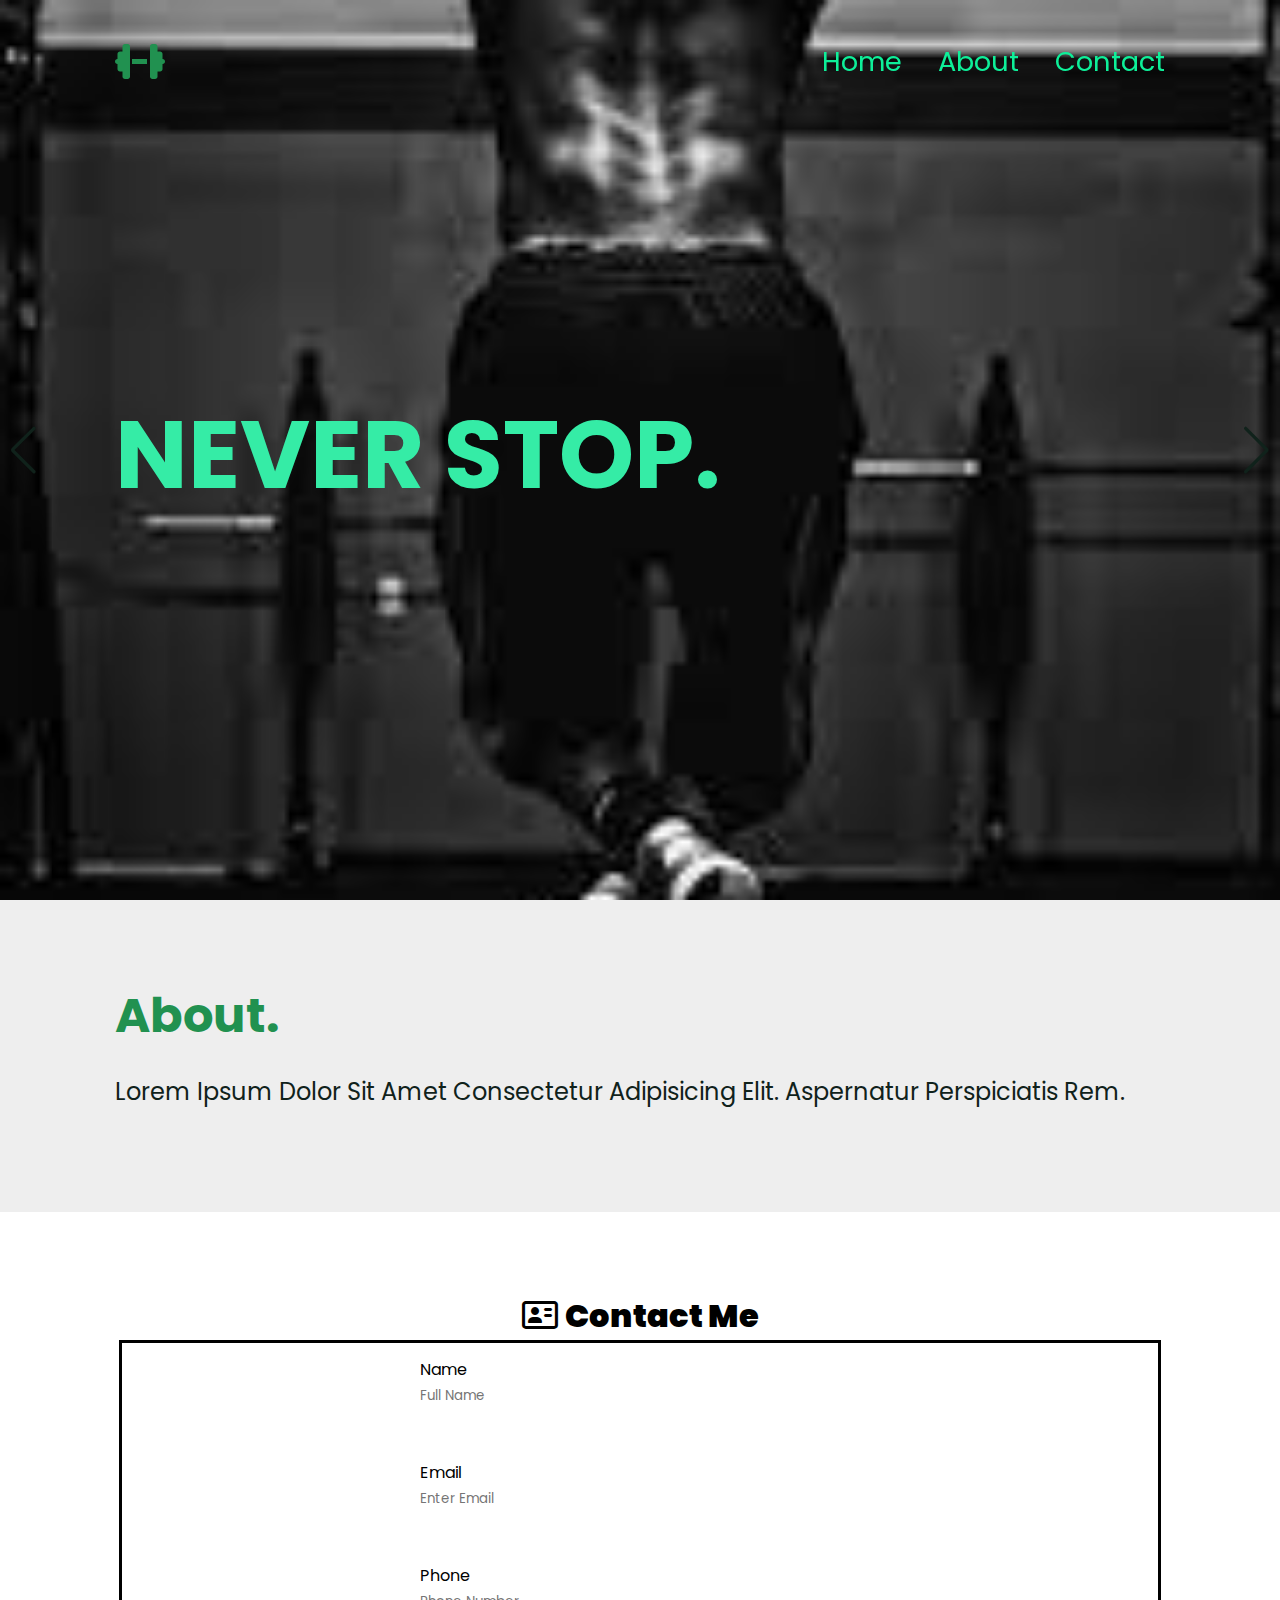
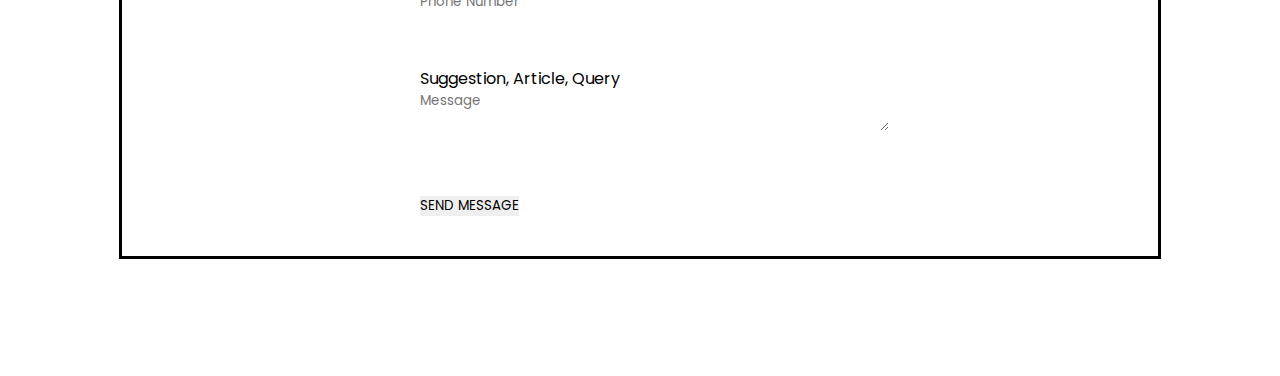
<file: index.html>
<!DOCTYPE html>
<html lang="en">
<head>
    <meta charset="UTF-8">
    <meta http-equiv="X-UA-Compatible" content="IE=edge">
    <meta name="viewport" content="width=device-width, initial-scale=1.0">
    <title>Perrsonal Blog Website</title>


    <!-- cdn font-awesome link -->
    <link rel="stylesheet" type="text/css" href="https://cdnjs.cloudflare.com/ajax/libs/font-awesome/6.1.2/css/all.min.css">

    <link
    rel="stylesheet" type="text/css" href="https://cdn.jsdelivr.net/npm/swiper@8/swiper-bundle.min.css"/>

    <!-- css file link -->
    <link rel="stylesheet" type="text/css" href="st2.css">
    
</head>
<body>

    <!-- header section -->
    <header class="header">
        <a href="#" class="logo"> <i class="fa-solid fa-dumbbell"></i></a>

        <nav class="navbar">
            <div id="nav-close" class="fas fa-times"></div>
            <a href="#home">Home</a>
            <a href="#about">About</a>
            <a href="#contact">Contact</a>
        </nav>
    </header>
<!-- home -->
 
<section class="home" id="home">

    <div class="swiper home-slider">

        <div class="swiper-wrapper">

            <div class="swiper-slide">
                <div class="box" style="background: url(gym1.jpg) no-repeat;">
                    <div class="content">
                        <h3>Never Stop.</h3>
                    </div>
                </div>
            </div>

            <div class="swiper-slide">
                <div class="box second" style="background: url(gym2.jpg) no-repeat;">
                    <div class="content">
                        <h3>Skills.</h3>
                    </div>
                </div>
            </div>

            <div class="swiper-slide">
                <div class="box" style="background: url(gym3.jpg) no-repeat;">
                    <div class="content">
                        <h3>Ability.</h3>
                    </div>
                </div>
            </div>

            <div class="swiper-slide">
                <div class="box second" style="background: url(gym4.jpg) no-repeat;">
                    <div class="content">
                        <h3>Strength.</h3>
                    </div>
                </div>
            </div>

            <div class="swiper-slide">
                <div class="box second" style="background: url(gym5.jpg) no-repeat;">
                    <div class="content">
                        <h3>Power.</h3>
                    </div>
                </div>
            </div>

        </div>

        <div class="swiper-button-next"></div>
        <div class="swiper-button-prev"></div>

    </div>

    </section>

    <!-- about -->

    <section class="about" id="about">
    
        <div class="content">
            <h3>About.</h3>
            <p>Lorem ipsum dolor sit amet consectetur adipisicing elit. Aspernatur perspiciatis rem.</p>
        </div>
    
    </section>

    <section>
        <div style="justify-content: center; display: flex; align-items: center;">
            <h1>
                <span>
                    <i class="far fa-address-card"></i>
                </span>
                <span><u><b>Contact Me</b></u> </span>
            </h1>
        </div>
        <div style="justify-content: center; display: flex; align-items: center; border-style: solid; margin-bottom: 1cm; margin-left: 0.1cm; margin-right: 0.1cm;">
            <form id="contact-form" name="myForm">
                <div style="margin: 3%;"><label>Name<br></label><input id="input-name" type="text" placeholder="Full Name"  required></div>
                <br>
                <div style="margin: 3%;"><label>Email<br><input id="input-email"  type="email" placeholder="Enter Email" required></div>
                <br>
                <div style="margin: 3%;"><label>Phone<br><input id="input-contact"  type="tel" placeholder="Phone Number" pattern="[0-9]{3}-[0-9]{3}-[0-9]{4}" required></div>
                <br>
                <div style="margin: 3%;"><label>Suggestion, Article, Query<br><textarea id="input-message"  rows="2" cols=40 placeholder="Message"></textarea></div>
                <br>
                <div style="margin: 3%;"><button class="sub-btn" type="submit" >SEND MESSAGE</button></div>
                <br>
            </form>
        </div>
    </section>

    <script src="https://cdn.jsdelivr.net/npm/swiper@8/swiper-bundle.min.js"></script>
    <!-- js file link -->
    <script src="st2.js"></script>
    </body>
    </html>
</file>
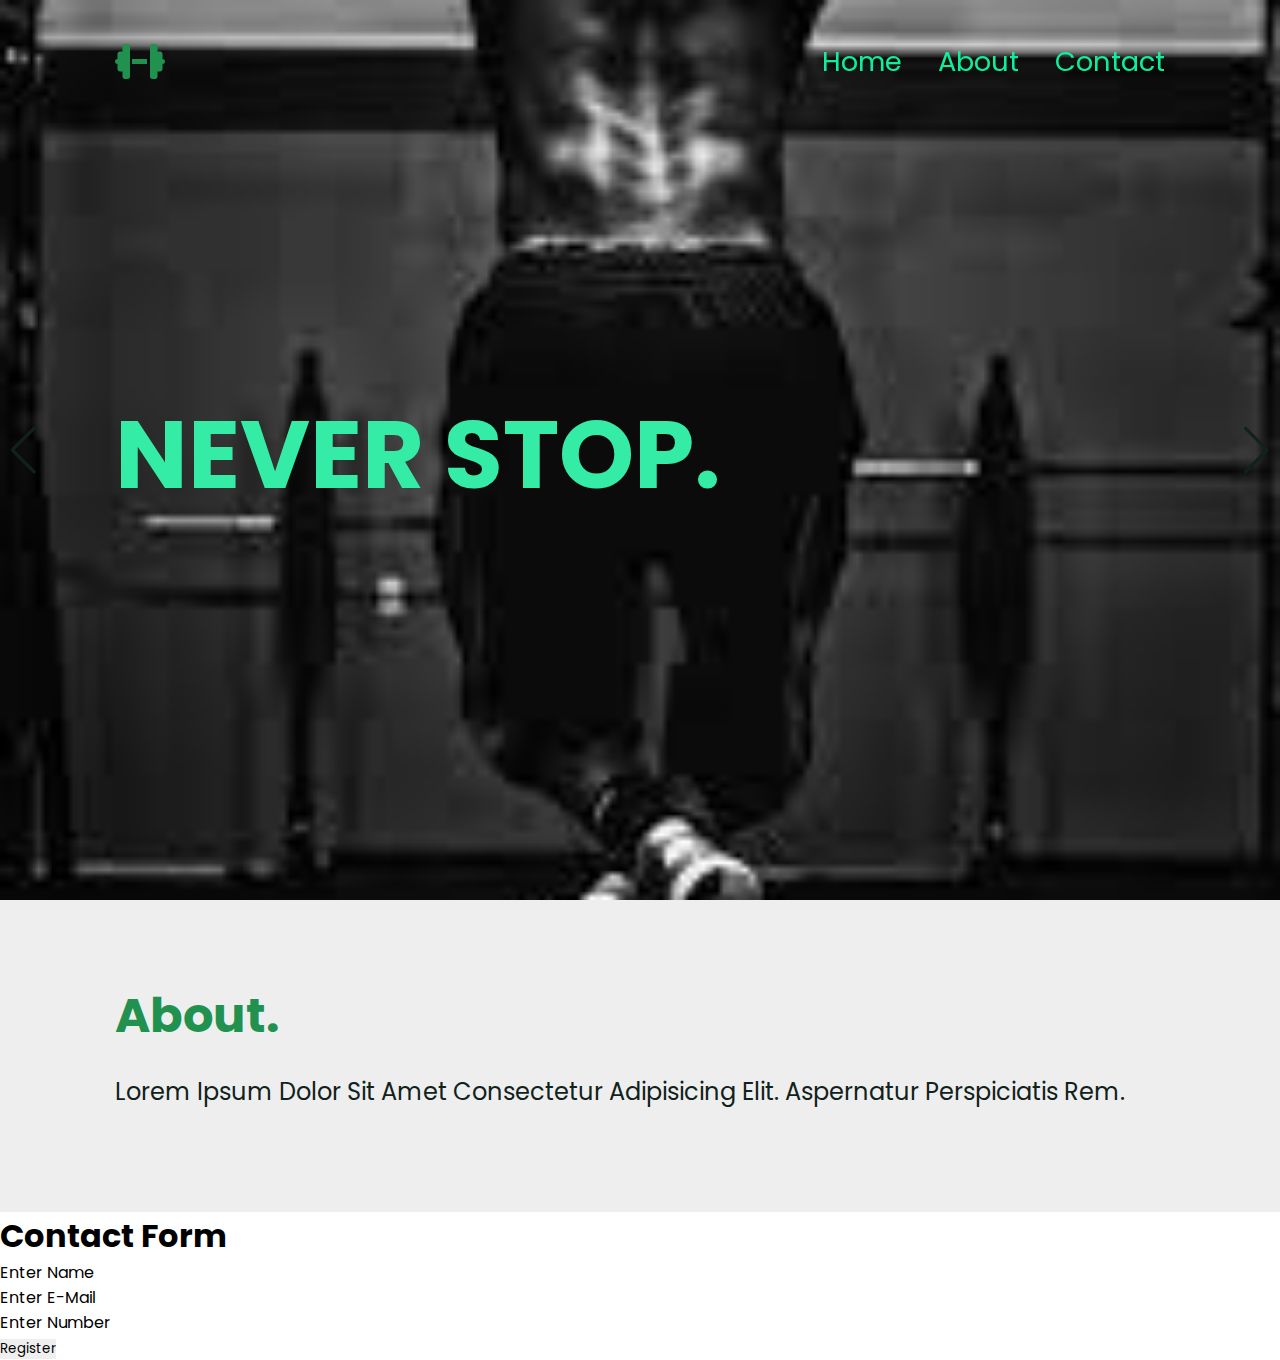
<file: st2.html>
<!DOCTYPE html>
<html lang="en">
<head>
    <meta charset="UTF-8">
    <meta http-equiv="X-UA-Compatible" content="IE=edge">
    <meta name="viewport" content="width=device-width, initial-scale=1.0">
    <title>Perrsonal Blog Website</title>


    <!-- cdn font-awesome link -->
    <link rel="stylesheet" type="text/css" href="https://cdnjs.cloudflare.com/ajax/libs/font-awesome/6.1.2/css/all.min.css">

    <link
    rel="stylesheet" type="text/css" href="https://cdn.jsdelivr.net/npm/swiper@8/swiper-bundle.min.css"/>

    <!-- css file link -->
    <link rel="stylesheet" type="text/css" href="st2.css">
    
</head>
<body>

    <!-- header section -->
    <header class="header">
        <a href="#" class="logo"> <i class="fa-solid fa-dumbbell"></i></a>

        <nav class="navbar">
            <div id="nav-close" class="fas fa-times"></div>
            <a href="#home">Home</a>
            <a href="#about">About</a>
            <a href="#contact">Contact</a>
        </nav>
    </header>
<!-- home -->
 
<section class="home" id="home">

    <div class="swiper home-slider">

        <div class="swiper-wrapper">

            <div class="swiper-slide">
                <div class="box" style="background: url(gym1.jpg) no-repeat;">
                    <div class="content">
                        <h3>Never Stop.</h3>
                    </div>
                </div>
            </div>

            <div class="swiper-slide">
                <div class="box second" style="background: url(gym2.jpg) no-repeat;">
                    <div class="content">
                        <h3>Skills.</h3>
                    </div>
                </div>
            </div>

            <div class="swiper-slide">
                <div class="box" style="background: url(gym3.jpg) no-repeat;">
                    <div class="content">
                        <h3>Ability.</h3>
                    </div>
                </div>
            </div>

            <div class="swiper-slide">
                <div class="box second" style="background: url(gym4.jpg) no-repeat;">
                    <div class="content">
                        <h3>Strength.</h3>
                    </div>
                </div>
            </div>

            <div class="swiper-slide">
                <div class="box second" style="background: url(gym5.jpg) no-repeat;">
                    <div class="content">
                        <h3>Power.</h3>
                    </div>
                </div>
            </div>

        </div>

        <div class="swiper-button-next"></div>
        <div class="swiper-button-prev"></div>

    </div>

    </section>

    <!-- about -->

    <section class="about" id="about">
    
        <div class="content">
            <h3>About.</h3>
            <p>Lorem ipsum dolor sit amet consectetur adipisicing elit. Aspernatur perspiciatis rem.</p>
        </div>
    
    </section>


    <!-- form -->

    <div class="container mt-5">
        <h1>Contact Form</h1>
        <form class="row g-3">
          <div class="col-md-6">
            <label for="firstName" class="form-label">Enter Name</label>
            <input type="text" class="form-control" id="userName" required>
          </div>
          <div class="col-md-6">
            <label for="emailInfo" class="form-label">Enter E-mail</label>
            <input type="email" class="form-control" id="emailInfo" required>
          </div>
          <div class="col-md-6">
            <label for="firstName" class="form-label">Enter Number</label>
            <input type="number" class="form-control" id="userName" required>
          </div>
          
          <div class="col-md-12">
            <button type="submit" class="btn btn-outline-dark">Register</button>
          </div>
        </form>
    </div>
    <script src="https://cdn.jsdelivr.net/npm/swiper@8/swiper-bundle.min.js"></script>
    <!-- js file link -->
    <script src="st2.js"></script>
    </body>
    </html>
</file>
<file: st2.css>
@import url("https://fonts.googleapis.com/css2?family=Poppins:ital,wght@0,100;0,300;0,400;0,500;0,600;1,100;1,300&display=swap");
* {
  font-family: 'Poppins', sans-serif;
  margin: 0;
  padding: 0;
  -webkit-box-sizing: border-box;
          box-sizing: border-box;
  outline: none;
  border: none;
  text-decoration: none;
  text-transform: capitalize;
  -webkit-transition: .2s linear;
  transition: .2s linear;
}
a
html {
  font-size: 62.5%;
  overflow-x: hidden;
  scroll-behavior: smooth;
  scroll-padding-top: 5rem;
}

html::-webkit-scrollbar {
  width: 1rem;
}

html::-webkit-scrollbar-track {
  background: #fff;
}

html::-webkit-scrollbar-thumb {
  background: #10221b;
}

section {
  padding: 5rem 9%;
}

.heading {
    text-align: center;
    margin-bottom: 2.5rem;
    font-size: 4rem;
    color: #10221b;
  }
  
  .header {
    position: fixed;
    top: 0;
    left: 0;
    right: 0;
    padding: 2rem 9%;
    z-index: 1000;
    display: -webkit-box;
    display: -ms-flexbox;
    display: flex;
    -webkit-box-align: center;
        -ms-flex-align: center;
            align-items: center;
  }
  
  .header.active {
    background: #fff;
    -webkit-box-shadow: 0 0.5rem 1rem rgba(0, 0, 0, 0.1);
            box-shadow: 0 0.5rem 1rem rgba(0, 0, 0, 0.1);
  }
  
  .header .logo {
    margin-right: auto;
    font-size: 2.5rem;
    color: #10221b;
    font-weight: bolder;
  }
  
  .header .logo i {
    color: #219150;
  }
  
  .header .navbar a {
    margin-left: 2rem;
    font-size: 1.7rem;
    color: #0eef99;
  }
  
  .header .navbar a:hover {
    color: #ffffff;
  }
  
  .header .navbar #nav-close {
    font-size: 5rem;
    cursor: pointer;
    color: #10221b;
    display: none;
  }
  
  .header .icons a,
  .header .icons div {
    font-size: 2.5rem;
    margin-left: 2rem;
    cursor: pointer;
    color: #10221b;
  }
  
  .header .icons a:hover,
  .header .icons div:hover {
    color: #ffffff;
  }
  
  .header #menu-btn {
    display: none;
  }

  
.home {
    padding: 0;
  }
  
  .home .box {
    min-height: 100vh;
    display: -webkit-box;
    display: -ms-flexbox;
    display: flex;
    -webkit-box-align: center;
        -ms-flex-align: center;
            align-items: center;
    background-size: cover !important;
    background-position: center !important;
    -webkit-box-pack: end;
        -ms-flex-pack: end;
            justify-content: flex-start;
    padding: 2rem 9%;
  }
  
  .home .box.second {
    -webkit-box-pack: start;
        -ms-flex-pack: start;
            justify-content: flex-end;
  }
  
  .home .box .content {
    width: 50rem;
  }
  
  
  .home .box .content h3 {
    font-size: 6rem;
    justify-content: flex-end;
    color:#35eca6 ;
    padding-top: .5rem;
    text-transform: uppercase;
  }
  
  .swiper-button-next::after,
  .swiper-button-prev::after {
    font-size: 3rem;
    color: #10221b;
  }
  
  .category .box-container {
    display: -ms-grid;
    display: grid;
    -ms-grid-columns: (minmax(29rem, 1fr))[auto-fit];
        grid-template-columns: repeat(auto-fit, minmax(29rem, 1fr));
    gap: 1.5rem;
  }
  
  .category .box-container .box {
    text-align: center;
    padding: 1rem;
  }
  
  .category .box-container .box img {
    height: 20rem;
    width: 20rem;
    border-radius: 50%;
    margin-bottom: 1rem;
  }
  
  .category .box-container .box h3 {
    font-size: 2rem;
    color: #219150;
  }
  

  .about {
    background: #eee;
    display: -webkit-box;
    display: -ms-flexbox;
    display: flex;
    -webkit-box-align: center;
        -ms-flex-align: center;
            align-items: center;
    -ms-flex-wrap: wrap;
        flex-wrap: wrap;
    gap: 2rem;
  }

  .about .content {
    -webkit-box-flex: 1;
        -ms-flex: 1 1 42rem;
            flex: 1 1 42rem;
  }

  
.about .content p {
    font-size: 1.5rem;
    color: #10221b;
    padding: 1rem 0;
    line-height: 2;
  }

  .about .content h3 {
    font-size: 3rem;
    color: #219150;
  }

  .about .content {
    -webkit-box-flex: 1;
        -ms-flex: 1 1 42rem;
            flex: 1 1 42rem;
  }
</file>
